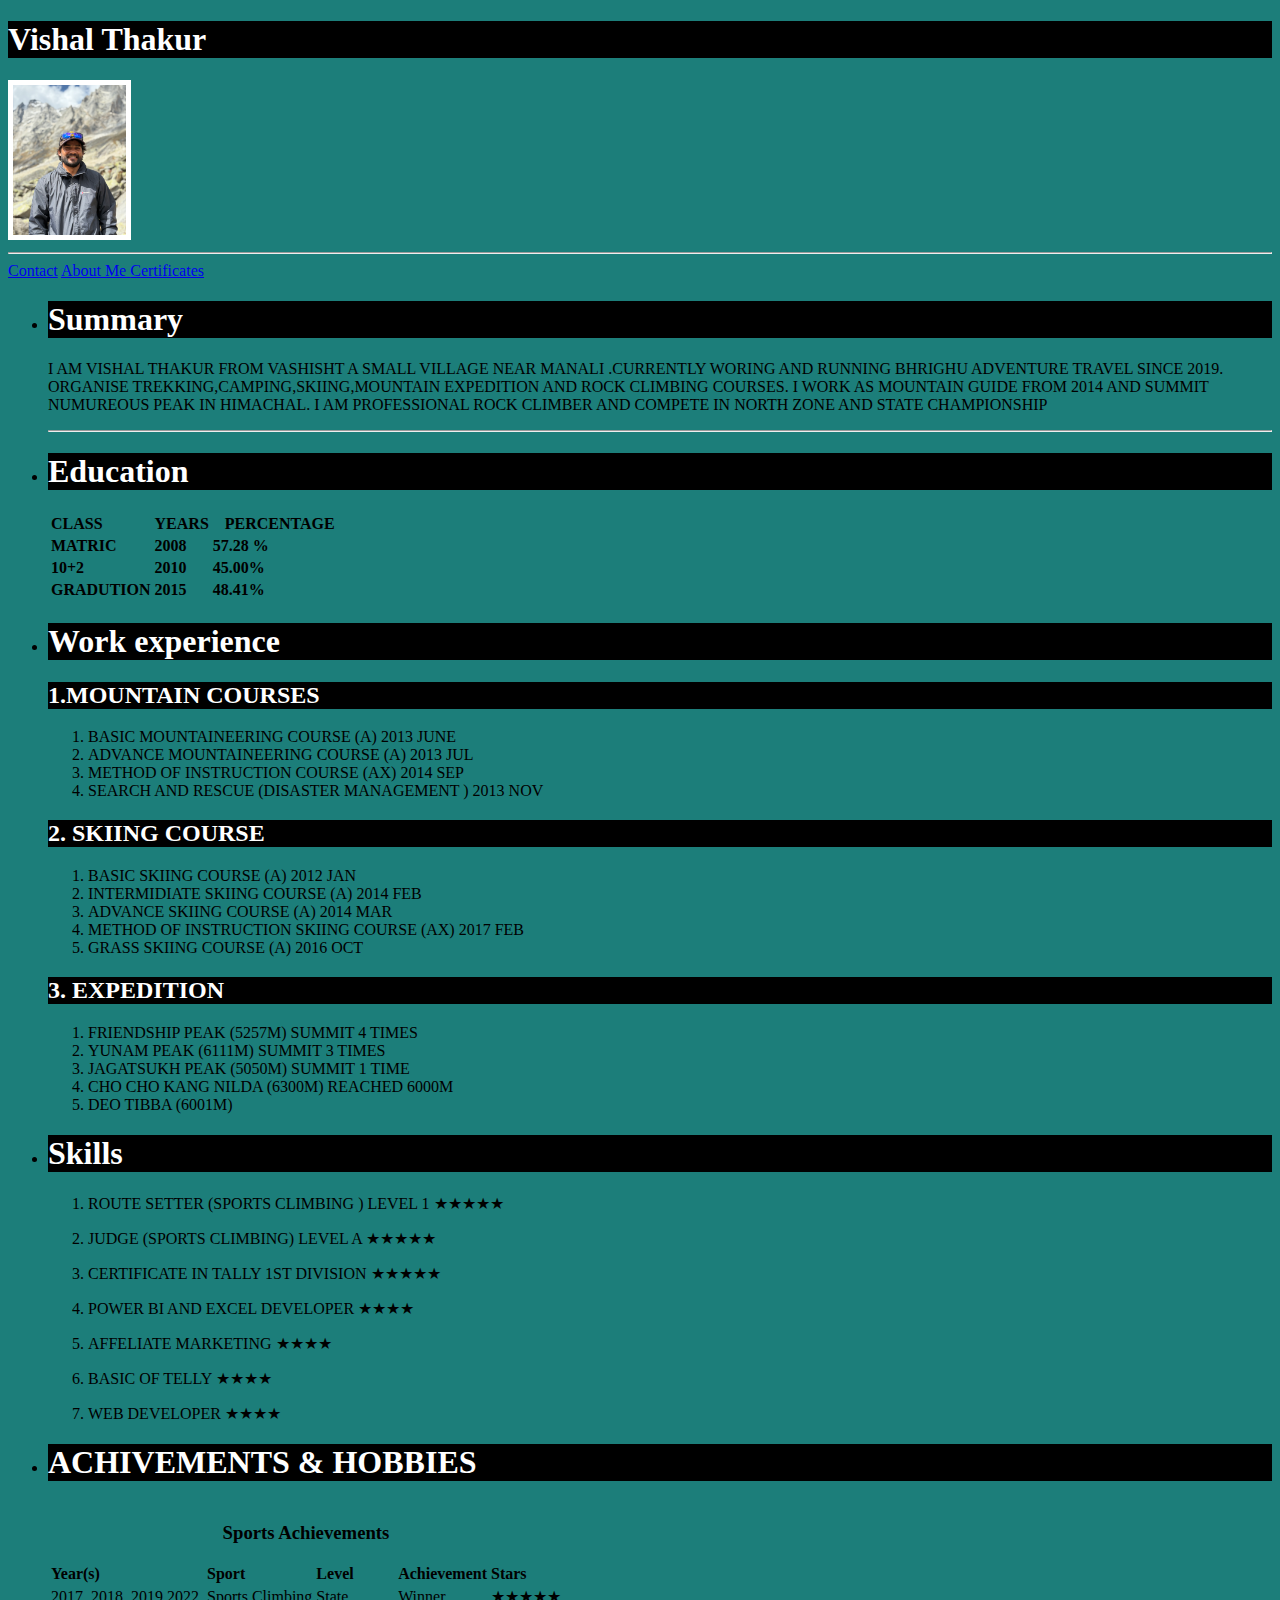
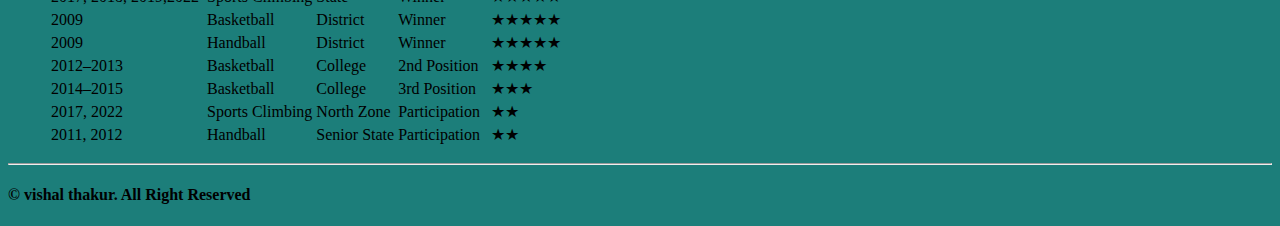
<file: index.html>
<!DOCTYPE html>
<html lang="en">
<head>
    <meta charset="UTF-8">
    <meta name="viewport" content="width=device-width, initial-scale=1.0">
    <style table {
    width: 100%;
    border-collapse: collapse;
}
th, td {
    border: 2px solid black;
    text-align: center;
    padding: 10px;} ></style>
    <link rel="stylesheet" href="./style.css">

    <title> MY Resume</title>
</head>
<body>
    <h1>Vishal Thakur</h1>
    <a href="./about.html"><img src="./document/IMG_3838.jpeg" height="150" alt="myself"/></a>
    <hr>
    <a href="./contact.html">Contact</a>
    <a href="./about.html">  About Me </a>
    <a href="./certificate.html">Certificates</a>
    <ul>
      <li><h1>Summary</h1></li>
          <p>I AM VISHAL THAKUR FROM VASHISHT A SMALL VILLAGE
          NEAR MANALI .CURRENTLY WORING AND RUNNING BHRIGHU
          ADVENTURE TRAVEL SINCE 2019. ORGANISE
         TREKKING,CAMPING,SKIING,MOUNTAIN EXPEDITION AND
          ROCK CLIMBING COURSES.
          I WORK AS MOUNTAIN GUIDE FROM 2014 AND SUMMIT
           NUMUREOUS PEAK IN HIMACHAL. I AM PROFESSIONAL ROCK
           CLIMBER AND COMPETE IN NORTH ZONE AND STATE CHAMPIONSHIP</p>
           <hr>
        <li><h1>Education</h1></li>
 <table>
    <TR>
        <TH>CLASS </TH>
        <TH>YEARS</TH>
        <TH>&nbsp;&nbsp;&nbsp;PERCENTAGE</TH>
    </TR>
    <TR>
        <TH>MATRIC</TH>
        <TH>2008</TH>
        <TH>57.28 %</TH>
    </TR>
    <tr>
        <TH>10+2</TH>
        <TH>2010</TH>
        <TH>45.00%</TH>
    </tr>
    <tr>
        <th>GRADUTION</th>
        <TH>2015</TH>
        <TH>48.41%</TH>
    </tr>
  </table>


        <li><h1>Work experience<h1></li>
            <h2>1.MOUNTAIN COURSES</h2>
              <ol>
                <li>BASIC MOUNTAINEERING COURSE        (A) 2013 JUNE</li>
                <li>ADVANCE MOUNTAINEERING COURSE      (A) 2013 JUL</li>
                <li>METHOD OF INSTRUCTION COURSE       (AX) 2014 SEP</li>
                <li>SEARCH AND RESCUE (DISASTER MANAGEMENT ) 2013 NOV</li>
             </ol>

                <h2>2. SKIING COURSE</h2>
          <OL>
                <Li>BASIC SKIING COURSE           (A) 2012 JAN</Li>
                <Li>INTERMIDIATE SKIING COURSE    (A) 2014 FEB</Li>
                <Li>ADVANCE SKIING COURSE         (A) 2014 MAR</Li>
                <Li>METHOD OF INSTRUCTION SKIING COURSE (AX) 2017 FEB</Li>
                <Li>GRASS SKIING COURSE           (A) 2016 OCT</Li>
            </OL>   

                 <h2>3. EXPEDITION</h2>
             <oL>
                     <Li>FRIENDSHIP PEAK (5257M) SUMMIT 4 TIMES</Li>
                     <Li>YUNAM PEAK (6111M) SUMMIT 3 TIMES</Li>
                     <Li>JAGATSUKH PEAK (5050M) SUMMIT 1 TIME</Li>
                     <Li>CHO CHO KANG NILDA (6300M) REACHED 6000M</Li>
                     <Li>DEO TIBBA (6001M)</Li>
             </oL>
       <li><h1>Skills</h1></li>
            <OL>
                <LI><p>ROUTE SETTER (SPORTS CLIMBING ) LEVEL 1  <td>★★★★★</td></p></LI>
                <LI><p>JUDGE (SPORTS CLIMBING) LEVEL A <td>  ★★★★★</td></p></LI>
                <LI><p>CERTIFICATE IN TALLY 1ST DIVISION <td> ★★★★★</td></p></LI>
                <LI><p>POWER BI AND EXCEL DEVELOPER <td class="stars">★★★★</td></p></LI>
                <LI><P>AFFELIATE MARKETING <td class="stars">★★★★</td> </P></LI>
                <LI><P>BASIC OF TELLY <td class="stars">★★★★</td></P></LI>
                <LI><P>WEB DEVELOPER <td class="stars">★★★★</td></P></LI>
            </OL>
        <lI><H1>ACHIVEMENTS & HOBBIES</H1></lI> 
       <table>
    <caption><h3>Sports Achievements</h3></caption>
    <tr>
        <th>Year(s)</th>
        <th>Sport</th>
        <th>Level</th>
        <th>Achievement</th>
        <th>Stars</th>
    </tr>
    
    <tr>
        <td>2017, 2018, 2019,2022&nbsp;</td>
        <td>Sports Climbing</td>
        <td>State</td>
        <td>Winner</td>
        <td>★★★★★</td>
    </tr>
    <tr>
        <td>2009</td>
        <td>Basketball</td>
        <td>District</td>
        <td>Winner</td>
        <td>★★★★★</td>

    </tr>
    <tr>
        <td>2009</td>
        <td>Handball</td>
        <td>District</td>
        <td>Winner</td>
        <td>★★★★★</td>

    </tr>
    <tr>
        <td>2012–2013</td>
        <td>Basketball</td>
        <td>College</td>
        <td>2nd Position</td>
        <td>★★★★</td>
    </tr>
    <tr>
        <td>2014–2015</td>
        <td>Basketball</td>
        <td>College</td>
        <td>3rd Position</td>
        <td>★★★</td>
    </tr>
    <tr>
        <td>2017, 2022</td>
        <td>Sports Climbing</td>
        <td>North Zone</td>
        <td>Participation</td>
        <td>★★</td>
    </tr>
    <tr>
        <td>2011, 2012</td>
        <td>Handball</td>
        <td>Senior State</td>
        <td>Participation</td>
        <td>★★</td>
    </tr>
</table> 
 </ul>
<hr>
<footer>
<p><h4> © vishal thakur. All Right Reserved</h4> </p>
</footer>

</body>
</html>
</file>
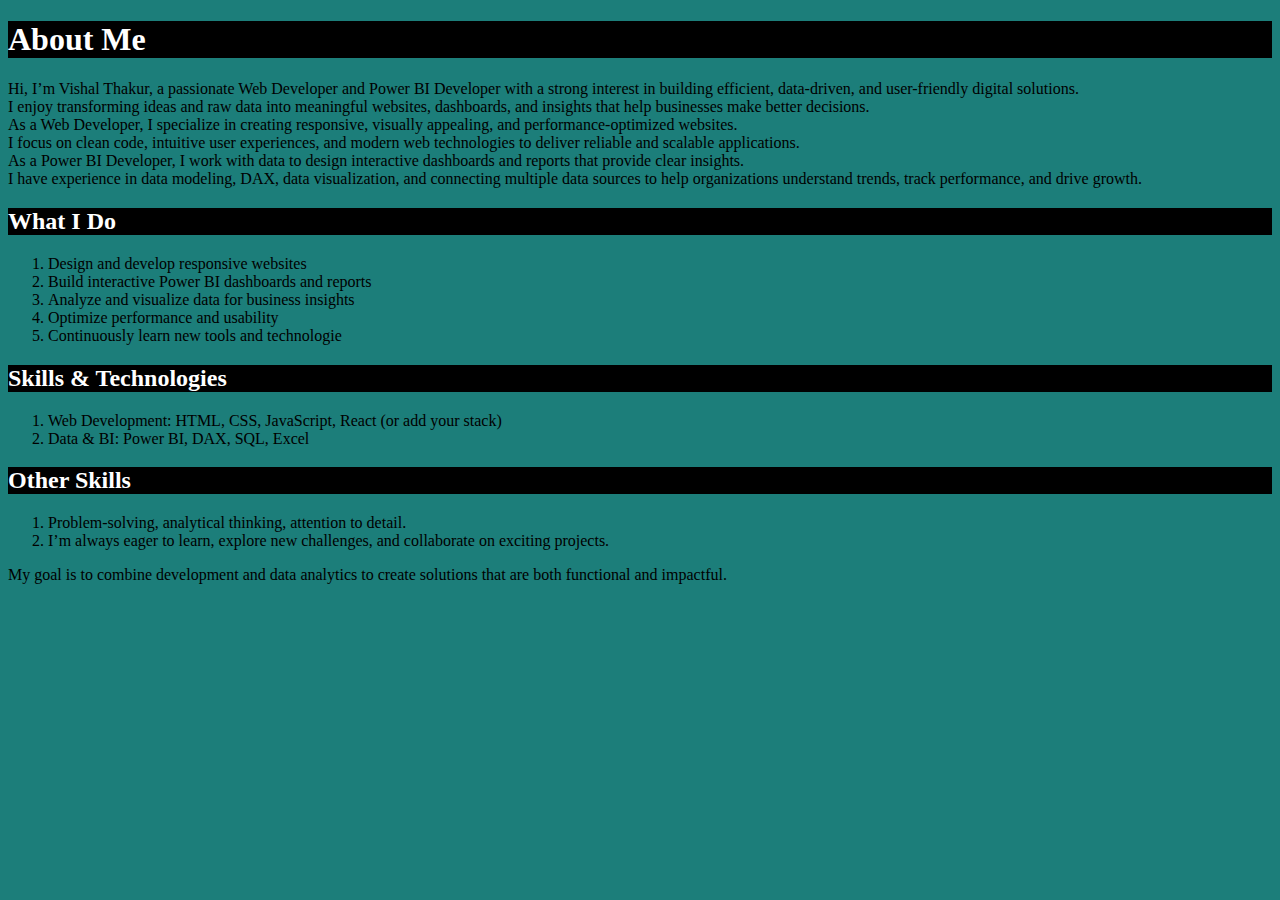
<file: about.html>
<!DOCTYPE html>
<html lang="en">
<head>
  <meta charset="UTF-8">
  <meta name="viewport" content="width=device-width, initial-scale=1.0">
  <title>Document</title>
<link rel="stylesheet" href="./style.css">

</head>
<body>
  
</body>
</html>


  <h1 >About Me</h1>
  <p>Hi, I’m Vishal Thakur, a passionate Web Developer and Power BI Developer with a strong interest in building efficient, data-driven, and user-friendly digital solutions. <br>
    I enjoy transforming ideas and raw data into meaningful websites, dashboards, and insights that help businesses make better decisions.<br>

As a Web Developer, I specialize in creating responsive, visually appealing, and performance-optimized websites.<br>
 I focus on clean code, intuitive user experiences, and modern web technologies to deliver reliable and scalable applications.<br>

As a Power BI Developer, I work with data to design interactive dashboards and reports that provide clear insights.<br>
 I have experience in data modeling, DAX, data visualization, and connecting multiple data sources to help organizations understand trends, track performance, and drive growth.
</p>
  <h2>What I Do</h2>
  <p>
    <OL>
      <Li>Design and develop responsive websites</Li>
      <Li>Build interactive Power BI dashboards and reports</Li>
      <Li>Analyze and visualize data for business insights</Li>
      <Li>Optimize performance and usability</Li>
      <Li>Continuously learn new tools and technologie</Li>
    </OL>
</p>
  <h2>Skills & Technologies</h2>
  <p>
    <OL>
      <Li>Web Development: HTML, CSS, JavaScript, React (or add your stack)</Li>
      <Li>Data & BI: Power BI, DAX, SQL, Excel</Li>
    </OL>
</p>
<h2>Other Skills</h2>
<p> 
  <OL>
    <Li>Problem-solving, analytical thinking, attention to detail.</Li>
    <Li>I’m always eager to learn, explore new challenges, and collaborate on exciting projects.</Li>
  </OL>

My goal is to combine development and data analytics to create solutions that are both functional and impactful.</p>
</file>
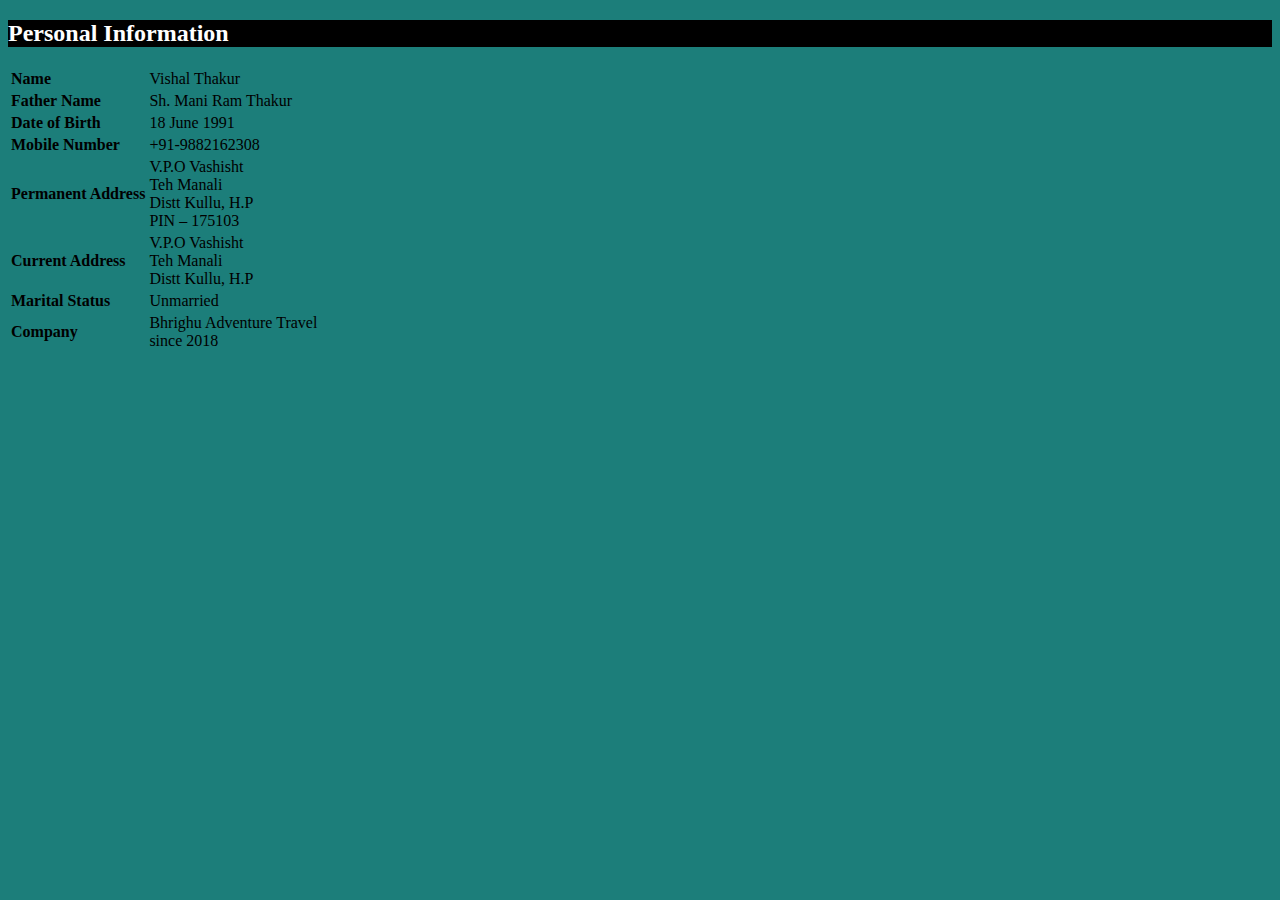
<file: contact.html>
<!DOCTYPE html>
<html lang="en">
<head>
    <meta charset="UTF-8">
    <meta name="viewport" content="width=device-width, initial-scale=1.0">
    <title>Document</title>

    <link rel="stylesheet" href="./style.css">
</head>
<body>
    
</body>
</html>

<P><table>
     <H2>Personal Information</H2>
    <tr>
        <th>Name</th>
        <td>Vishal Thakur</td>
    </tr>
    <tr>
        <th>Father Name</th>
        <td>Sh. Mani Ram Thakur</td>
    </tr>
    <tr>
        <th>Date of Birth</th>
        <td>18 June 1991</td>
    </tr>
    <tr>
      <th>Mobile Number </th>
      <td>+91-9882162308</td>
    </tr>
    <tr>
        <th>Permanent Address</th>
        <td>
            V.P.O Vashisht<br>
            Teh Manali<br>
            Distt Kullu, H.P<br>
            PIN – 175103
        </td>
    </tr>
    <tr>
        <th>Current Address</th>
        <td>
            V.P.O Vashisht<br>
            Teh Manali<br>
            Distt Kullu, H.P
        </td>
    </tr>
    <tr>
        <th>Marital Status</th>
        <td>Unmarried</td>
    </tr>
      <tr>
        <th>Company </th>
        <td>Bhrighu Adventure Travel <br>
            since 2018
        </td>
    </tr>
</table></P>
</file>
<file: style.css>
html{background-color: rgb(28, 126, 122);
    font-family: 'Times New Roman', Times, serif;
    text-align: left;
}

img{
    border: white, solid,5px;
}
h1{
    color: white;
    background-color: black;
}
h2{
    color: white;
    background-color: black;
}
</file>
